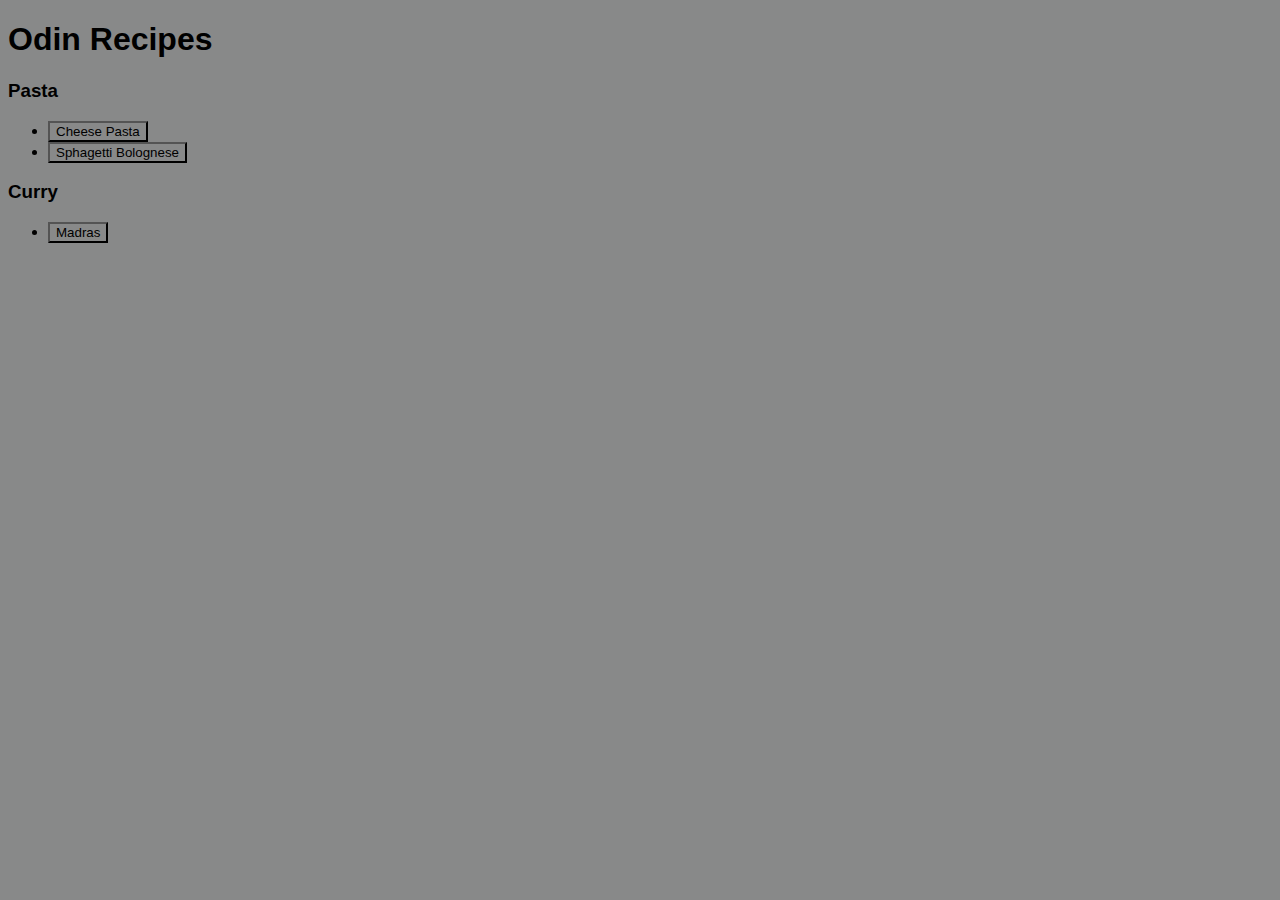
<file: index.html>
<!DOCTYPE html>
<html lang="en">
<head>
    <meta charset="UTF-8">
    <link rel="stylesheet" href="styles.css"/>
    <meta name="viewport" content="width=device-width, initial-scale=1.0">
    <title>Document</title>
</head>
<body>
    <h1 class="center">Odin Recipes</h1>
    <h3 class="center">Pasta</h3>
      <ul>
        <li><button type="button"><a href="./Recipes/Cheese-Pasta.html">Cheese Pasta</a></button></li>
        <li><button type="button"><a href="./Recipes/Sphagetti-Bolognese.html">Sphagetti Bolognese</a></button></li>
      </ul>
    <h3 class="center">Curry</h3>
      <ul>
        <li><button type="button"><a href="./Recipes/Madras.html">Madras</a></button></li>
      </ul>
</body>
</html>
</file>
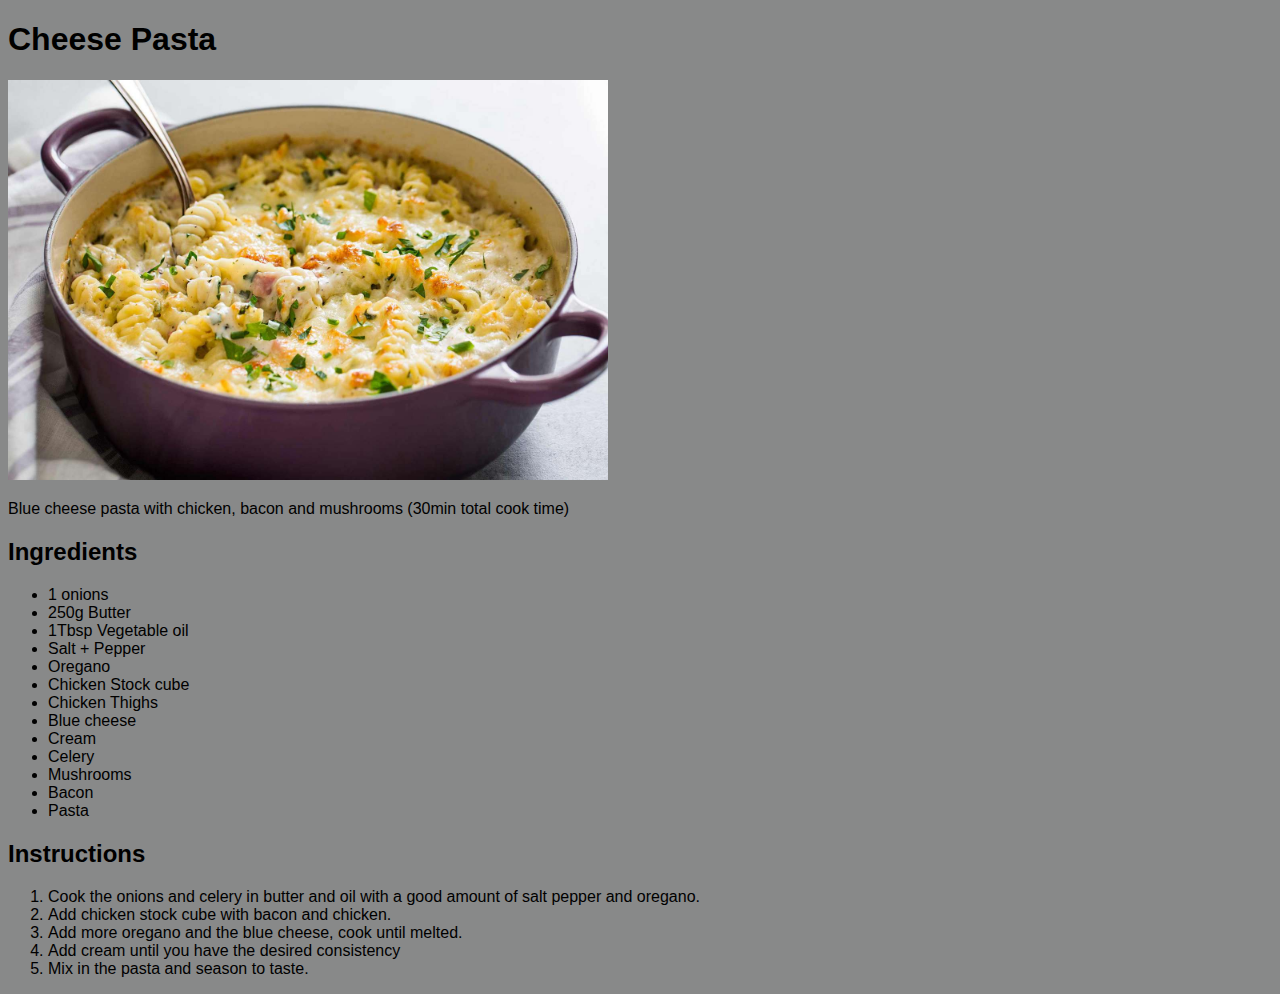
<file: Recipes/Cheese-Pasta.html>
<!DOCTYPE html>
<html lang="en">
<head>
    <meta charset="UTF-8">
    <link rel="stylesheet" href="../styles.css"/>
    <meta name="viewport" content="width=device-width, initial-scale=1.0">
    <title>Document</title>
</head>
<body>
    <h1>Cheese Pasta</h1>
      <img src="../Images/cheese-pasta.jpg" alt="Image of cheese pasta" width="600" height="400">
      <p>Blue cheese pasta with chicken, bacon and mushrooms (30min total cook time)</p>
    <h2>Ingredients</h2>
      <ul>
        <li>1 onions</li>
        <li>250g Butter</li>
        <li>1Tbsp Vegetable oil</li>
        <li>Salt + Pepper</li>
        <li>Oregano</li>
        <li>Chicken Stock cube</li>
        <li>Chicken Thighs</li>
        <li>Blue cheese</li>
        <li>Cream</li>
        <li>Celery</li>
        <li>Mushrooms</li>
        <li>Bacon</li>
        <li>Pasta</li>
      </ul>

    <H2>Instructions</H2>
      <ol>
        <li>Cook the onions and celery in butter and oil with a good amount of salt pepper and oregano.</li>
        <li>Add chicken stock cube with bacon and chicken.</li>
        <li>Add more oregano and the blue cheese, cook until melted.</li>
        <li>Add cream until you have the desired consistency</li>
        <li>Mix in the pasta and season to taste.</li>
      </ol>
</body>
</html>
</file>
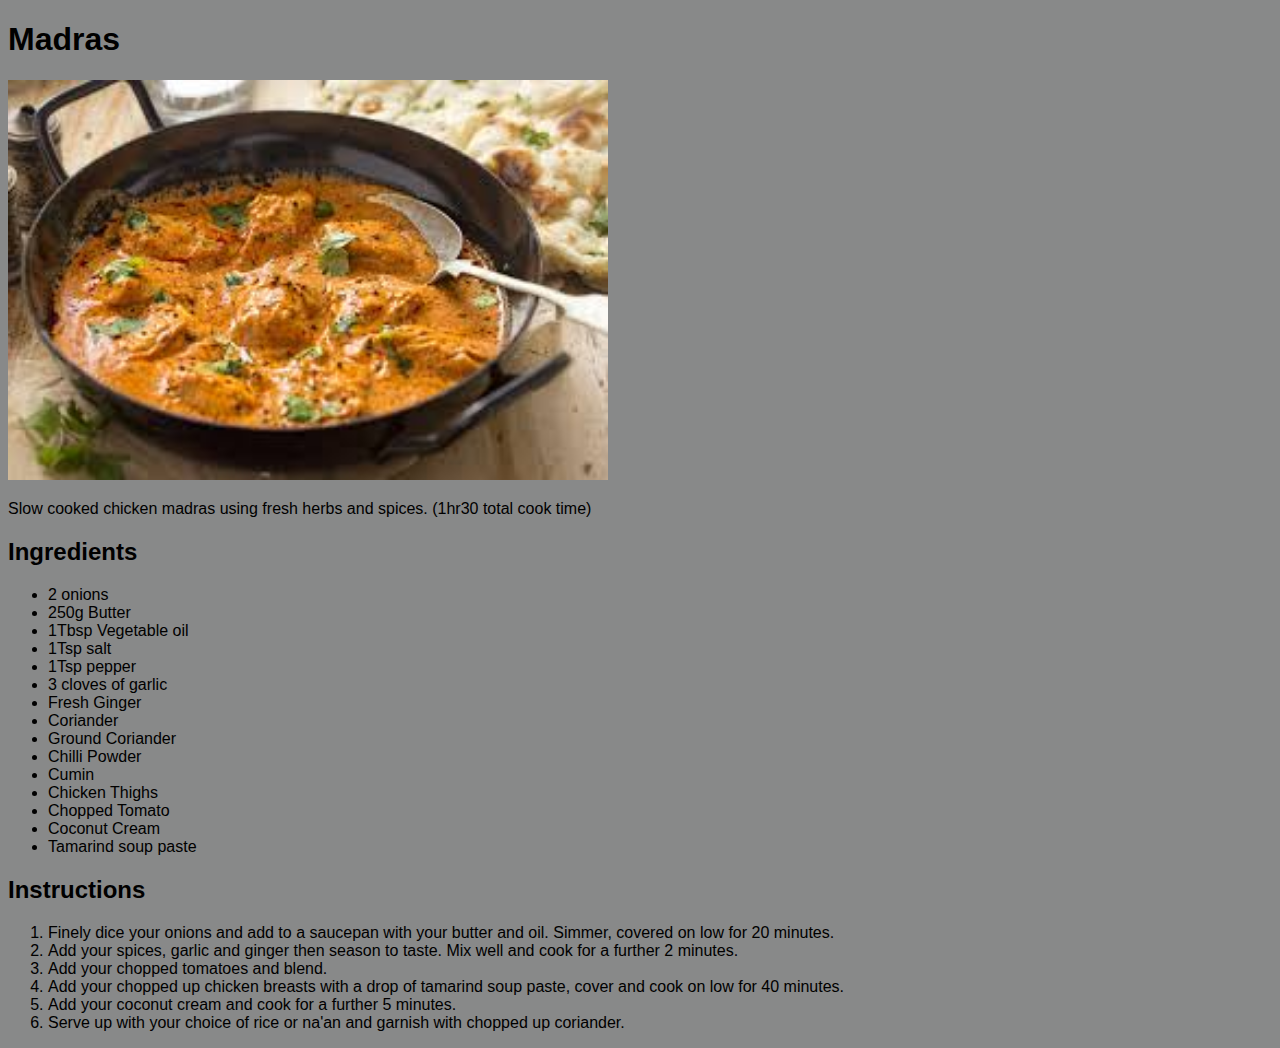
<file: Recipes/Madras.html>
<!DOCTYPE html>
<html lang="en">
<head>
    <meta charset="UTF-8">
    <link rel="stylesheet" href="../styles.css"/>
    <meta name="viewport" content="width=device-width, initial-scale=1.0">
    <title>Document</title>
</head>
<body>
    <h1>Madras</h1>
      <img src="../Images/Madras.jpg" alt="Image of Madras" width="600" height="400">
      <p>Slow cooked chicken madras using fresh herbs and spices. (1hr30 total cook time)</p>
    <h2>Ingredients</h2>
      <ul>
        <li>2 onions</li>
        <li>250g Butter</li>
        <li>1Tbsp Vegetable oil</li>
        <li>1Tsp salt</li>
        <li>1Tsp pepper</li>
        <li>3 cloves of garlic</li>
        <li>Fresh Ginger</li>
        <li>Coriander</li>
        <li>Ground Coriander</li>
        <li>Chilli Powder</li>
        <li>Cumin</li>
        <li>Chicken Thighs</li>
        <li>Chopped Tomato</li>
        <li>Coconut Cream</li>
        <li>Tamarind soup paste</li>
      </ul>

    <H2>Instructions</H2>
      <ol>
        <li>Finely dice your onions and add to a saucepan with your butter and oil. Simmer, covered on low for 20 minutes.</li>
        <li>Add your spices, garlic and ginger then season to taste. Mix well and cook for a further 2 minutes.</li>
        <li>Add your chopped tomatoes and blend.</li>
        <li>Add your chopped up chicken breasts with a drop of tamarind soup paste, cover and cook on low for 40 minutes.</li>
        <li>Add your coconut cream and cook for a further 5 minutes.</li>
        <li>Serve up with your choice of rice or na'an and garnish with chopped up coriander.</li>
      </ol>

</body>
</html>
</file>
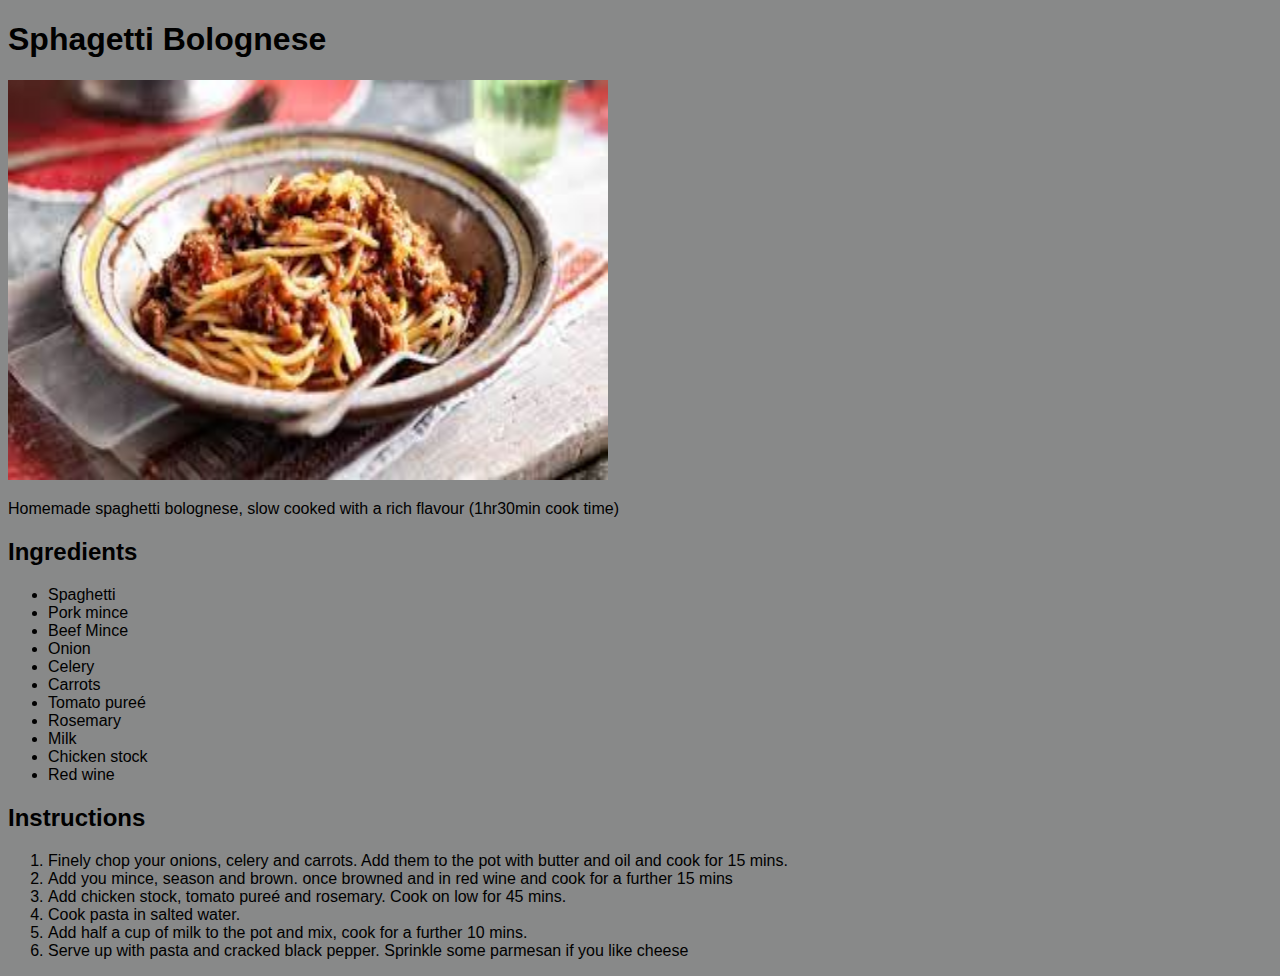
<file: Recipes/Sphagetti-Bolognese.html>
<!DOCTYPE html>
<html lang="en">
<head>
    <meta charset="UTF-8">
    <link rel="stylesheet" href="../styles.css"/>
    <meta name="viewport" content="width=device-width, initial-scale=1.0">
    <title>Document</title>
</head>
<body>
    <h1>Sphagetti Bolognese</h1>
      <img src="../Images/Spag-bol.jpg" alt="Image of Spaghetti Bolognese" width="600" height="400">
      <p>Homemade spaghetti bolognese, slow cooked with a rich flavour (1hr30min cook time)</p>
    <h2>Ingredients</h2>
      <ul>
        <li>Spaghetti</li>
        <li>Pork mince</li>
        <li>Beef Mince</li>
        <li>Onion</li>
        <li>Celery</li>
        <li>Carrots</li>
        <li>Tomato pureé</li>
        <li>Rosemary</li>
        <li>Milk</li>
        <li>Chicken stock</li>
        <li>Red wine</li>
      </ul>
    
    <h2>Instructions</h2>
      <ol>
        <li>Finely chop your onions, celery and carrots. Add them to the pot with butter and oil and cook for 15 mins.</li>
        <li>Add you mince, season and brown. once browned and in red wine and cook for a further 15 mins</li>
        <li>Add chicken stock, tomato pureé and rosemary. Cook on low for 45 mins.</li>
        <li>Cook pasta in salted water.</li>
        <li>Add half a cup of milk to the pot and mix, cook for a further 10 mins.</li>
        <li>Serve up with pasta and cracked black pepper. Sprinkle some parmesan if you like cheese</li>
      </ol>
</body>
</html>
</file>
<file: styles.css>
* {
    background-color: rgb(136, 137, 137);
    font-family: Verdana, Geneva, Tahoma, sans-serif;
}

a {
  color:black;
  text-decoration: none;
}
</file>
